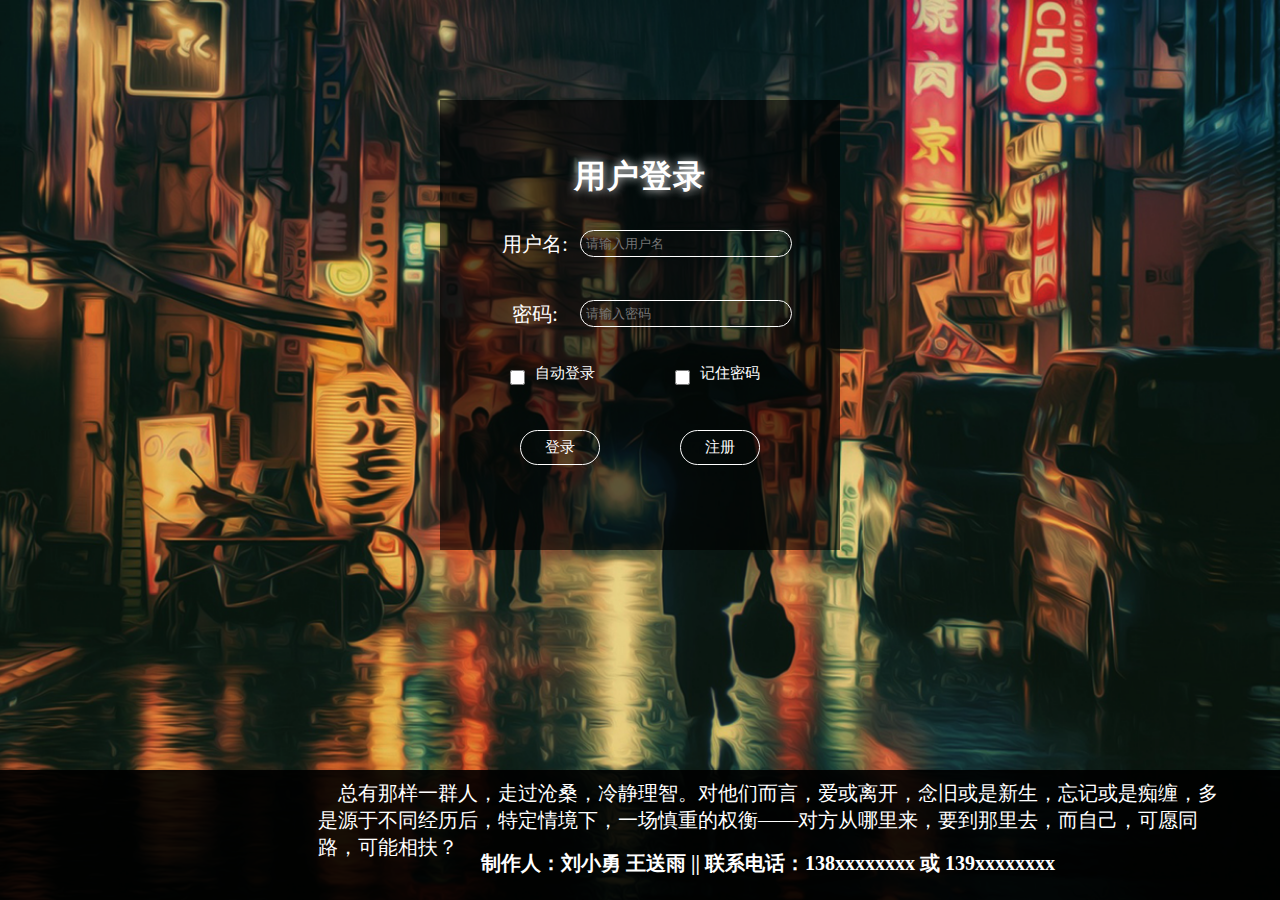
<file: WebContent/login.html>
<!DOCTYPE html>
<html>
	<head>
		<meta charset="UTF-8">
		<title></title>
		<style type="text/css">
			body{
				background: url(img/bg.png);/*添加背景图片*/
				background-position: center center ;/*设置垂直 水平居中*/
				background-repeat: no-repeat;/*设置背景图片不平铺*/
				background-attachment: fixed;/*当内容高度大于图片高度时，背景图片的位置相对于viewport固定*/
				background-size: cover;/*让背景图片基于容器大小伸缩*/
				
				}
				*{
				margin: 0px;
				padding:0px;
				}
			.login{
				padding-top: 25px;
				width: 400px;
				height: 425px;
				margin: auto;
				color: #FFFFFF;
				background-color: rgba(0,0,0,0.6);
				margin-top: 100px;
			
			}
			h1{
		    	color: #fff;
		    	text-shadow: 0 0 10px;
		    	letter-spacing: 1px;
		    	text-align: center;
		    	font-family: 华文新魏;
		    	margin-bottom: 25px;
		    	margin-top: 30px;
		    }
		    .form-group{
		    	width: 360px;
				height:40px;
				margin: auto;
				margin-bottom: 30px;
		    }
		    .form-group .from-label{
				width: 90px;
				height: 40px;
				margin-left:30px ;
				font-size: 20px;
				text-align: center;
				line-height: 40px;
				font-family: 华文新魏;
				color: #FFFFFF;
				float: left;
			}
			input{
				margin-top:6px ;
		    	width: 200px;
		    	height: 15px;
		    	outline: nono;
		    	padding: 5px;
		    	font-size: 13px;
		    	color: #FFFFFF;
		    	border: solid #FFFFFF 1px;
		    	background:none;
		    	border-radius: 20px;
		    	float: left;
		    }
		    .form-group .checkbox{
				color: #FFFFFF;
				margin-right: 30px;
				float: left;
				margin-left: 40px;
			}
			.group{
				margin-bottom: 0px;
				position: relative;
			}
			.form-group .checkbox input{
				width: 35px;
				background-color: none;
			}
			.form-group .checkbox label{
				font-size: 15px;
			}
			
			 .deng{
		    	width:90px;
		    	margin-right: 50px;
		    	margin-left: 20px;
		    	float:left;
		    }
		    .deng input{
		    	background: no-repeat scroll 0 0 none;
                height:35px;
                width:80px;
                color:white; 
                font-family: 华文新魏;
                font-size: 15px;
		    }
		    .form-group1{
				width: 340px;
				height:40px;
				margin: auto;
				padding-left:60px ;
				margin-bottom: 20px;
				
			}
			
			 .bottom{
		 	 position: absolute;
		 	bottom: 0px;
            background-color:rgba(0,0,0,0.9);
            width:1536px;
            height:130px;
            margin:auto;
        }
        .bottom div{
        	margin:auto;
        	color: #FFFFFF;
            width:900px;
            padding-top:10px;
            font-size:20px;
            font-family:华文新魏;
        }
        .bottom .one{
            height:60px;
        }
        .bottom .two{
        	color: #FFFFFF;
        	font-size: 20px;
            font-family:STSong;
            text-align:center;
            font-weight:bold;
         }			
		</style>
	</head>
	<body>
		<div class="login">
			<form action="login" method="post">
				<h1>用户登录</h1>
			<div class="form-group">
				
				    <label for="username" class="from-label">用户名:</label>
				    <input type="text" class="form-control" name="username" id="username" placeholder="请输入用户名">
		 
			</div>	
			
			<div style="clear:both"></div>
			
			
			<div class="form-group">
				    <label for="username" class="from-label">密码:</label>
				    <input type="text" class="form-control" name="password" id="password" placeholder="请输入密码">
			</div>	
			
			
			
			

				   <div class="form-group group">
				
				      <div class="checkbox">
				        <label>
				          <input type="checkbox"> 自动登录
				        </label>
				        </div>
				        <div class="checkbox">
				        <label>
				          <input type="checkbox"> 记住密码
				        </label>
				        </div>
				        <div class="kong"></div>
				  </div>
			<div style="width: 100px; height: 20px; color: #FFFFFF;"> </div>
			
			<div class="form-group1">
				    <div class="deng">
				    <input type="submit"  width="100" value="登录" name="submit" border="0">
				    </div>
				    <a href="regist.html">
				    <div class="deng">
				    <input type="button"  width="100" value="注册" name="submit" border="0">
				    </div></a>
				  </div>
				
			</form>
		</div>
		
		
		<div class="bottom">
            <div class="one">
                &nbsp;&nbsp;&nbsp;&nbsp;总有那样一群人，走过沧桑，冷静理智。对他们而言，爱或离开，念旧或是新生，忘记或是痴缠，多是源于不同经历后，特定情境下，一场慎重的权衡——对方从哪里来，要到那里去，而自己，可愿同路，可能相扶？
            </div>
            <div class="two">
                制作人：刘小勇   王送雨     ||  联系电话：138xxxxxxxx 或 139xxxxxxxx
            </div>
        </div>
	</body>
</html>
</file>
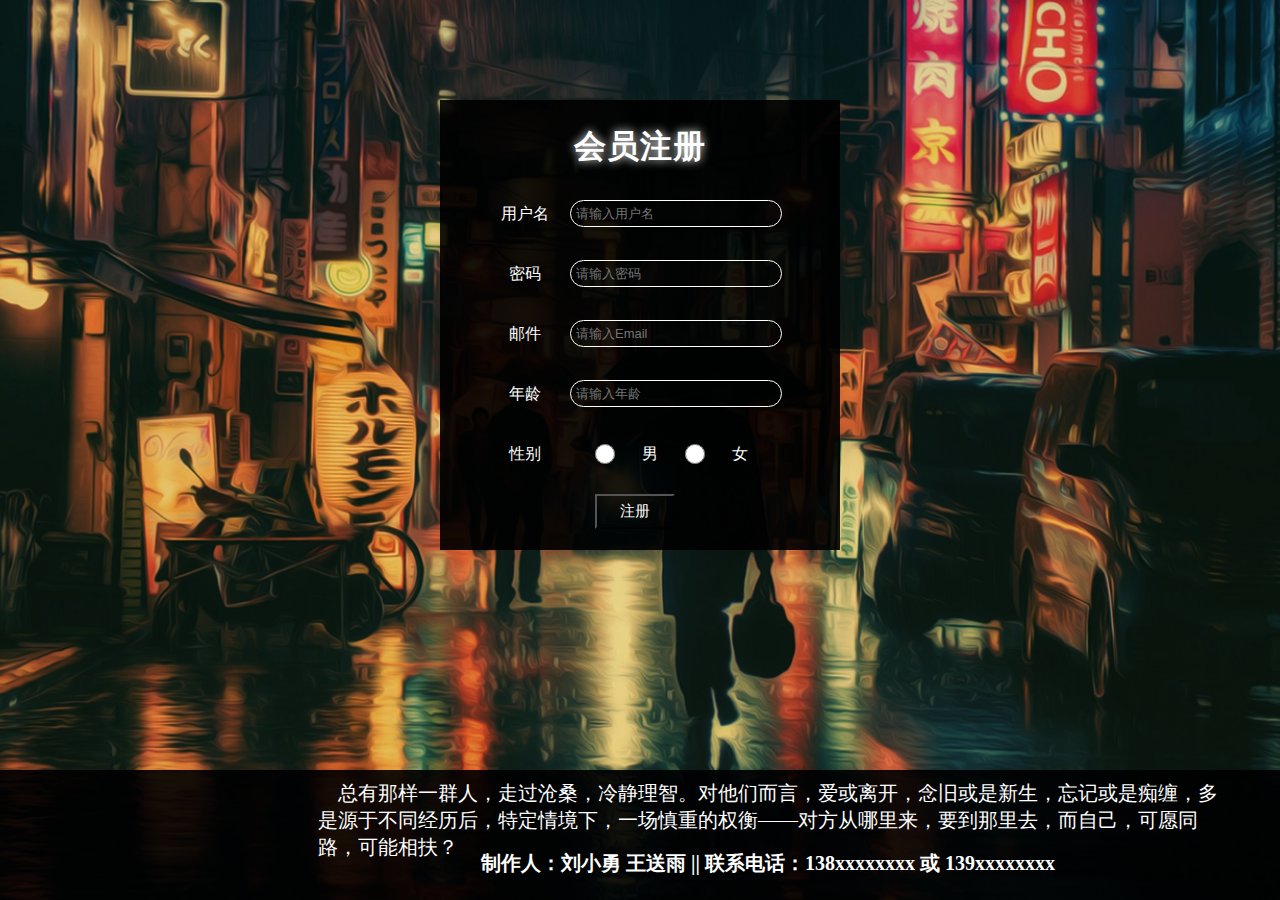
<file: WebContent/regist.html>
<!DOCTYPE html>
<html>
	<head>
		<meta charset="UTF-8">
		<title></title>
		<style type="text/css">
			body{
				background: url(img/bg.png);/*添加背景图片*/
				background-position: center center ;/*设置垂直 水平居中*/
				background-repeat: no-repeat;/*设置背景图片不平铺*/
				background-attachment: fixed;/*当内容高度大于图片高度时，背景图片的位置相对于viewport固定*/
				background-size: cover;/*让背景图片基于容器大小伸缩*/
				}
			*{
				margin:0px;padding: 0px;
			}
			
			.regist{
				padding-top: 25px;
				width: 400px;
				height: 425px;
				color: #FFFFFF;
				background-color: rgba(0,0,0,0.9);
				margin: auto;
				margin-top: 100px;
			}
			 .top{
		    	width: 998px;
		    	height: 110px;
		    	padding-top:40px ;
		    	margin: auto;
		    	margin-bottom: 5px;
		    }
			.form-group{
				width: 360px;
				height: 40px;
				margin: 20px;
				margin-left: 40px;
			}
			.form-group label{
				font-family: 华文新魏;
				float: left;
				text-align: center;
				line-height: 40px;
				width: 90px;
				height: 40px;
				
			}
			.form-group input{
				margin-top:6px ;
		    	width: 200px;
		    	height: 15px;
		    	outline: nono;
		    	padding: 5px;
		    	font-size: 13px;
		    	color: #FFFFFF;
		    	border: solid #FFFFFF 1px;
		    	background:none;
		    	border-radius: 20px;
		    	float: left;
			}
			.radio-inline{
				width: 100px;
				height: 40px;
				
			}
			.radio-inline input{
				width: 70px;
				height: 20px;
				margin-top: 10px;
			}
			h1{
		    	color: #fff;
		    	text-shadow: 0 0 10px;
		    	letter-spacing: 1px;
		    	text-align: center;
		    	font-family: 华文新魏;
		    	margin-bottom: 20px;
		    }
		    .deng{
		    	width:90px;
		    	margin: auto;
		    	position: relative;
		    
		    
		    }
		    .deng input{
		    	background: no-repeat scroll 0 0 none;
                height:35px;
                width:80px;
                color:white; 
                font-family: 华文新魏;
                font-size: 15px;
		    }
		    .one1{
		    	position: absolute;
		    	width: 300px;
		    	left: -105px;
		    	top: -40px;
		    	height: 35px;
		    	text-align: center;
		    	line-height: 35px;
		    			    }
		    			    
	    .bottom{
		 	 position: absolute;
		 	bottom: 0px;
            background-color:rgba(0,0,1,0.9);
            width:1536px;
            height:130px;
            margin:auto;
        }
        .bottom div{
        	margin:auto;
        	color: #FFFFFF;
            width:900px;
            padding-top:10px;
            font-size:20px;
            font-family:华文新魏;
        }
        .bottom .one{
            height:60px;
        }
        .bottom .two{
        	color: #FFFFFF;
        	font-size: 20px;
            font-family:STSong;
            text-align:center;
            font-weight:bold;
         }			    
		</style>
	</head>
	<body>
		<div class="regist">
			<h1>会员注册</h1>
		<form class="form-horizontal" action="regist" method="post" style="margin-top:5px;">
			 <div class="form-group" style="margin-top: 25px;">
			    <label >用户名</label>
			      <input type="text" class="form-control" id="username" name="username" placeholder="请输入用户名">
			    </div>
			   <div class="form-group">
			    <label >密码</label>
			      <input type="password" name="password" class="form-control" id="inputPassword3" placeholder="请输入密码">
			  </div>
			   <div class="form-group">
			     <label>邮件</label>
			      <input type="password" class="form-control" id="confirmpwd" neme="email" placeholder="请输入Email">
			  </div>
			  <div class="form-group">
			     <label>年龄</label>
			      <input type="password" class="form-control" id="confirmpwd" neme="age" placeholder="请输入年龄">
			  </div>
		
			  <div class="form-group opt">  
			  <label >性别</label>  
			  
			    <label class="radio-inline">
			  <input type="radio" name="sex" id="inlineRadio1" value="1"> 男
			</label>
			<label class="radio-inline">
			  <input type="radio" name="sex" id="inlineRadio2" value="0"> 女
			</label>
		
			 </div>		
			    <div class="deng">
			    	<div class="one1"></div>
			    	<input type="submit"  width="100" value="注册" name="submit" >
			    </div>
			</form>
			</div>
			
			  <div class="bottom">
            <div class="one">
                &nbsp;&nbsp;&nbsp;&nbsp;总有那样一群人，走过沧桑，冷静理智。对他们而言，爱或离开，念旧或是新生，忘记或是痴缠，多是源于不同经历后，特定情境下，一场慎重的权衡——对方从哪里来，要到那里去，而自己，可愿同路，可能相扶？
            </div>
            <div class="two">
                制作人：刘小勇   王送雨     ||  联系电话：138xxxxxxxx 或 139xxxxxxxx
            </div>
        </div>
			
			
			
			
		
	</body>
</html>
</file>
